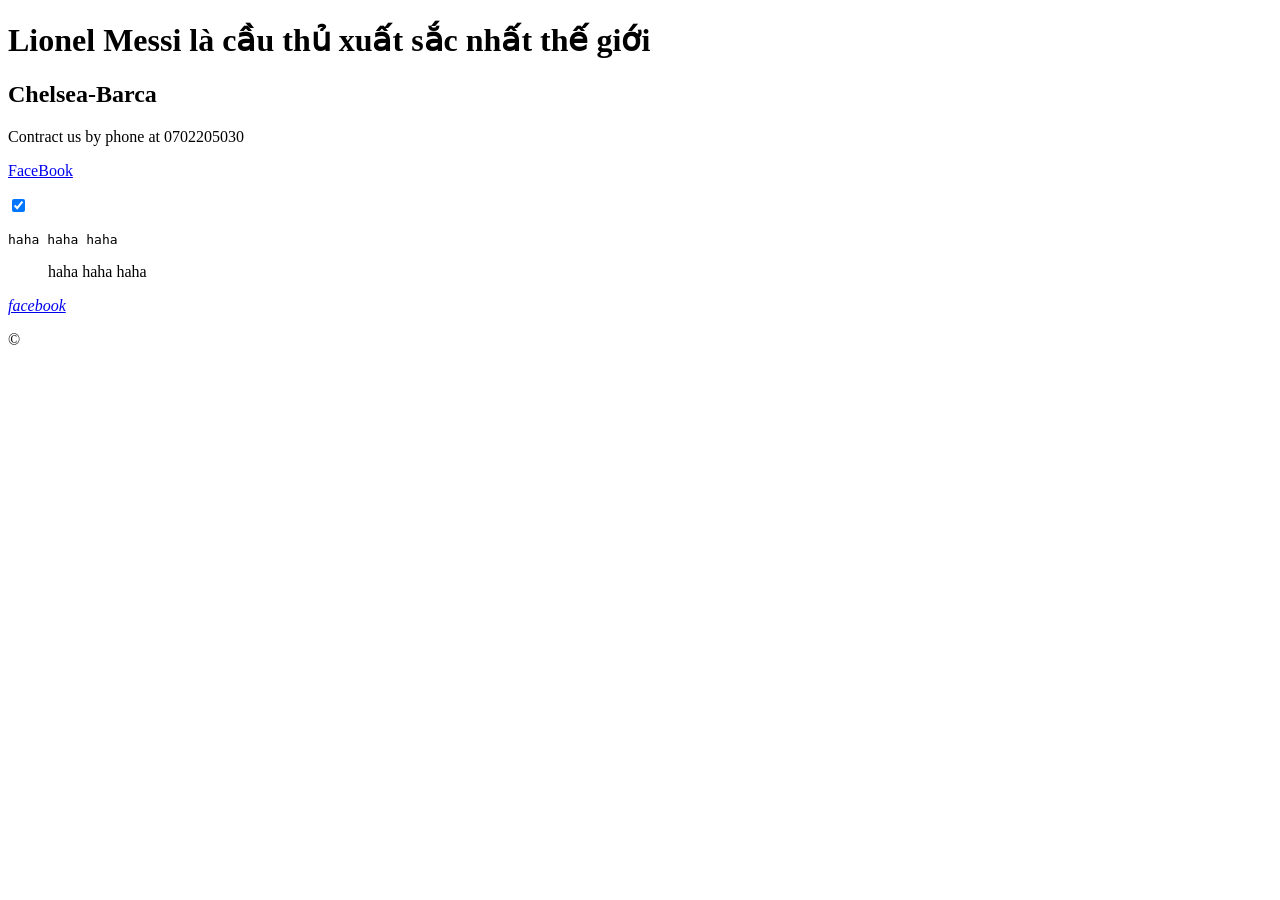
<file: Ch02/index.html>
<!DOCTYPE html>
<html lang="en">
    <head>
        <meta charset="UTF-8">
        <meta name="viewport" content="width=device-width, initial-scale=1.0">
        <title>Document</title>
    </head>
    <body>
        <h1>Lionel Messi là cầu thủ xuất sắc nhất thế giới</h1>
        <h2>Chelsea-Barca</h2>
        <p>Contract us by phone at 0702205030</p>
        <a href="https://www.facebook.com/">FaceBook</a><br>
        <p><input type="checkbox" checked></p>
        <pre>haha haha haha</pre>
        <blockquote>haha haha haha</blockquote>
        <address><a href="https://www.facebook.com/">facebook</a></address>
        <p>&copy;</p>
    </body>
</html>
</file>
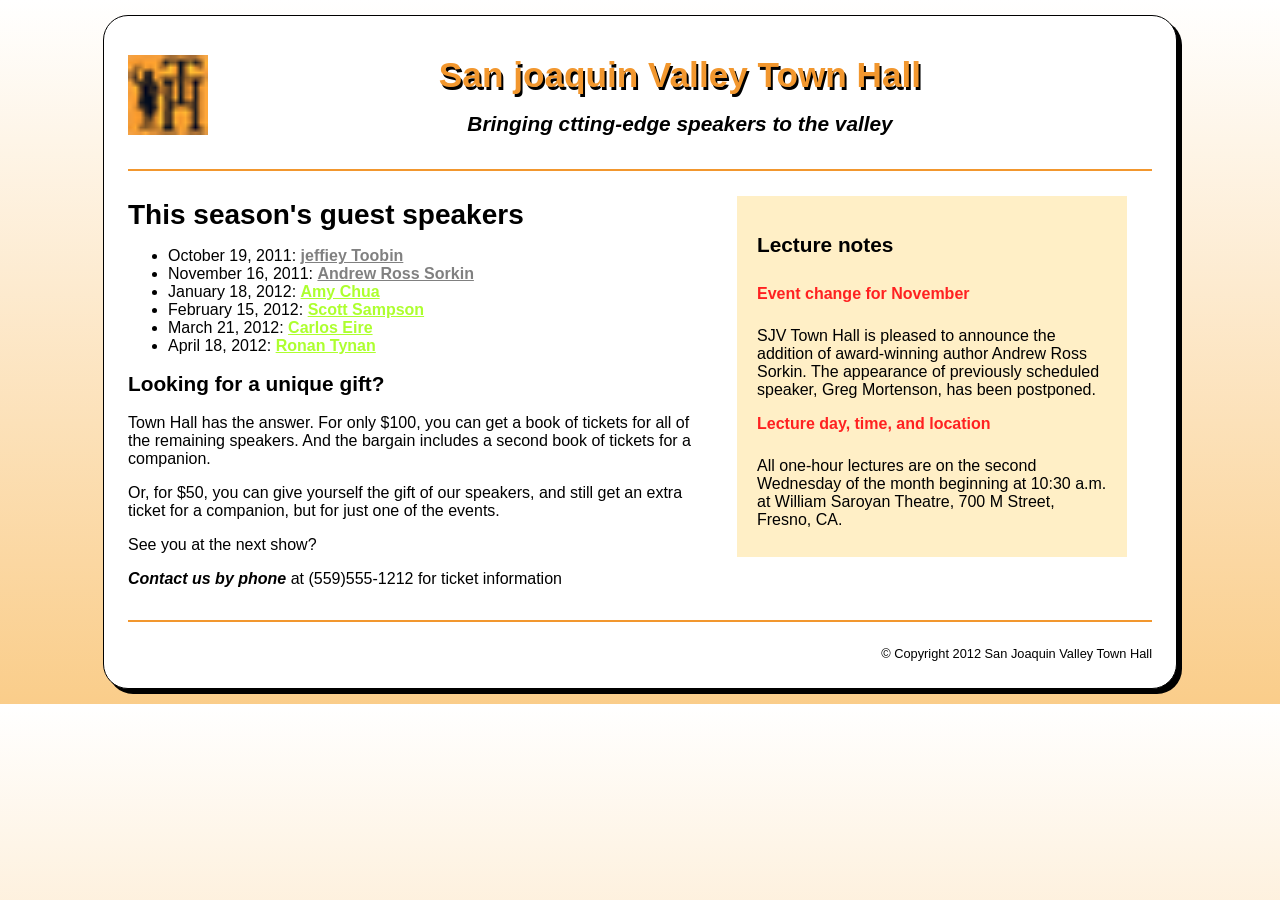
<file: Ch03/index.html>
<!DOCTYPE html>
<html lang="en">
<head>
    <meta charset="UTF-8">
    <meta name="viewport" content="width=device-width, initial-scale=1.0">
    <link rel="stylesheet" href="./styles/styles.css">
    <title>Ch03</title>
</head>
<body>
    <div class="header">
        <img src="./images/favicon.ico" alt="" width="80px">
        <h1>San joaquin Valley Town Hall</h1>
        <h2>Bringing ctting-edge speakers to the valley</h2>
    </div>
    <aside>
        <h2>Lecture notes</h2>
        <h3>Event change for November</h3>
        <p>
          SJV Town Hall is pleased to announce the addition of award-winning author Andrew Ross Sorkin. The appearance
          of previously scheduled speaker, Greg Mortenson, has been postponed.
        </p>

        <h3>Lecture day, time, and location</h3>
        <p>
          All one-hour lectures are on the second Wednesday of the month beginning at 10:30 a.m. at William Saroyan
          Theatre, 700 M Street, Fresno, CA.
        </p>
    </aside>
    <div class="main">
        <h1>This season's guest speakers</h1>
        <ul>
            <li>October 19, 2011: <a class="date_passed" href="">jeffiey Toobin</a></li>
            <li>November 16, 2011: <a class="date_passed" href="">Andrew Ross Sorkin</a></li>
            <li>January 18, 2012: <a class="date" href="">Amy Chua</a></li>
            <li>February 15, 2012: <a class="date"  href="">Scott Sampson</a></li>
            <li>March 21, 2012: <a class="date"  href="">Carlos Eire</a></li>
            <li>April 18, 2012: <a class="date"  href="">Ronan Tynan</a></li>
        </ul>
        <h2>Looking for a unique gift?</h2>
        <p>Town Hall has the answer. For only $100, you can get 
            a book of tickets for all of the remaining speakers. And the bargain includes a 
            second book of tickets for a companion.</p>
        <p class="indent">Or, for $50, you can give yourself the gift of our speakers, and still get an extra
                ticket for a companion, but for just one of the events.</p>
        <p class="indent">See you at the next show?</p>    
        <p id="contact_us"><strong><em>Contact us by phone </em></strong>at (559)555-1212 for ticket information</p>
    </div>
    <footer>
        <p>&copy; Copyright 2012 San Joaquin Valley Town Hall</p>
    </footer>  

</body>
</html>
</file>
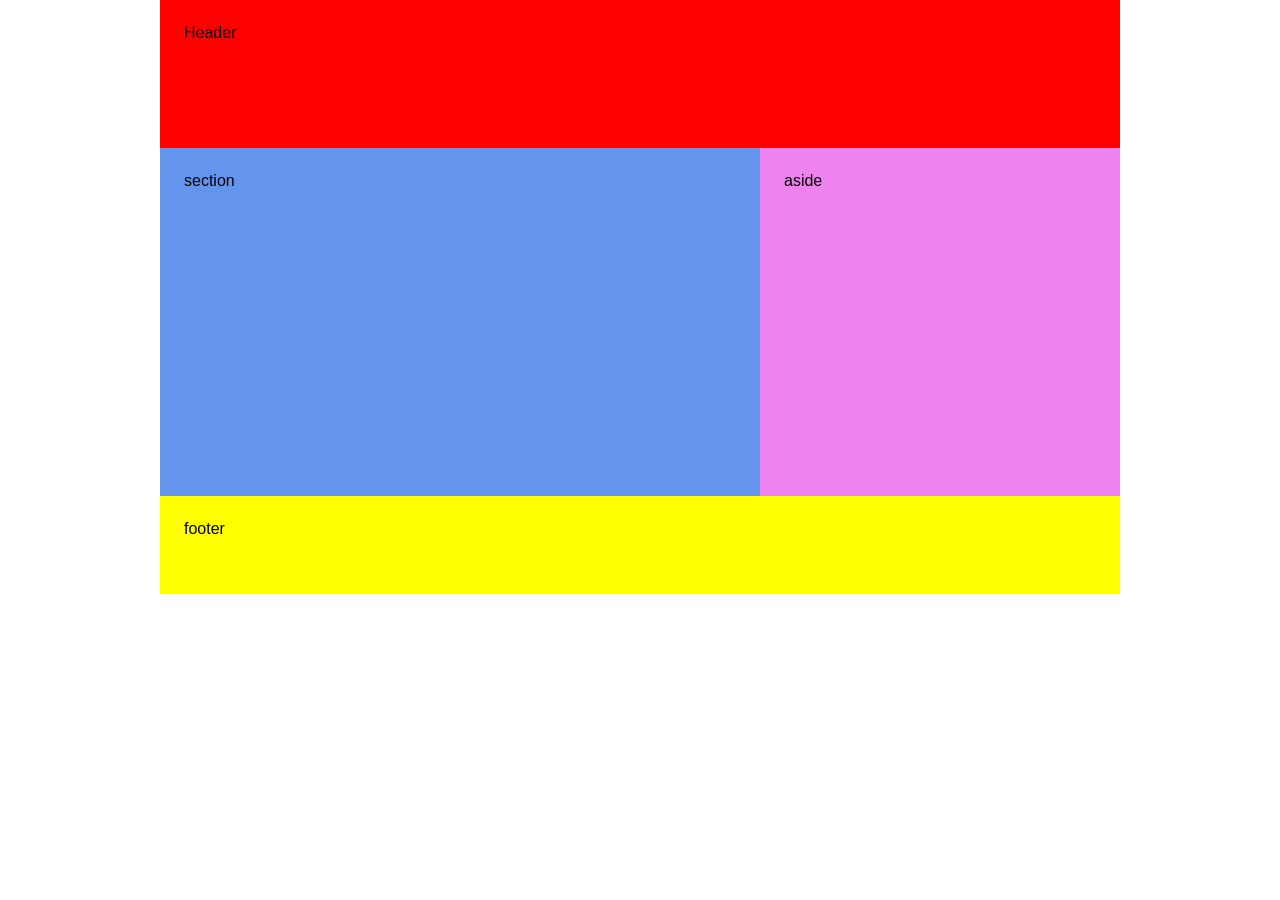
<file: Ch08/index.html>
<!DOCTYPE html>
<html lang="en">
<head>
    <meta charset="UTF-8">
    <meta name="viewport" content="width=device-width, initial-scale=1.0">
    <link rel="stylesheet" href="./styles.css">
    <title>Document</title>
</head>
<body>
    <header><p>Header</p></header>
    <main>
        <section><p>section</p></section>
        <aside><p>aside</p></aside>
    </main>
    <footer><p>footer</p></footer>
</body>
</html>
</file>
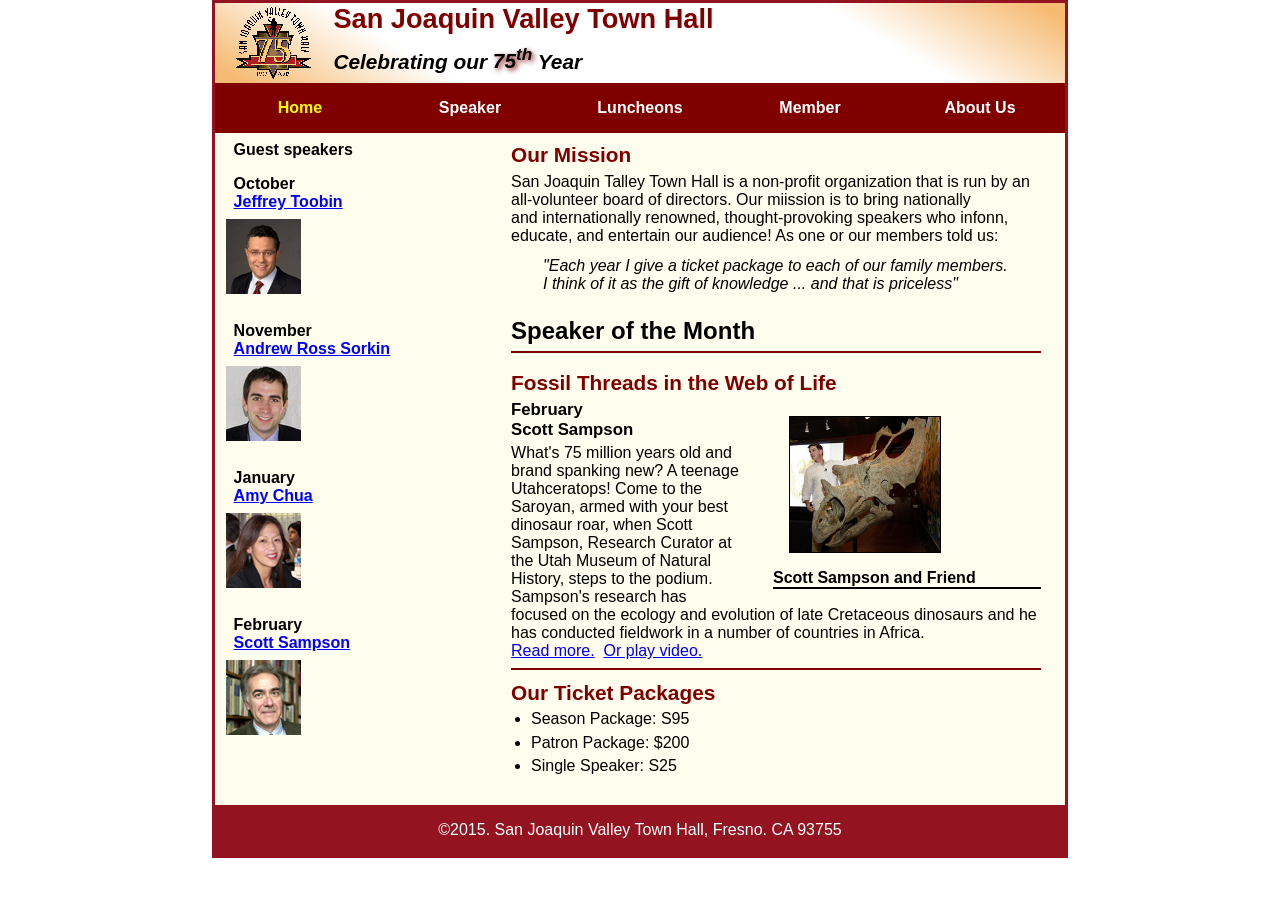
<file: Ch10_and_11_Exercise/index.html>
<!DOCTYPE html>
<html lang="en">
    <head>
        <meta charset="UTF-8">
        <meta name="viewport" content="width=device-width, initial-scale=1">
        <link rel="shortcut icon" href="./images/anh.gif">
        <title>San Joaquin Valley Town Hall</title>
        <link rel="stylesheet" href="./styles/main.css">
        <link rel="stylesheet" href="./plugin/SlickNav/slicknav.css">
        <script src="https://code.jquery.com/jquery-3.2.1.min.js"></script>
        <script src="./plugin/SlickNav/jquery.slicknav.min.js"></script>
        <script type="text/javascript">
            $(document).ready(function () {
            $("#nav_menu").slicknav({ prependTo: "#mobile_menu" });
            });
        </script>
    </head>
    <body>
        <header>
            <img src="./images/img.gif" alt="Town Hall Logo" height="80">
            <h2>San Joaquin Valley Town Hall</h2>
            <h3>Celebrating our <em>75<sup>th</sup></em> Year</h3>
        </header>
        <nav id="mobile_menu"></nav>
        <nav id="nav_menu">
            <ul>
                <li><a href="index.html" class="current">Home</a></li>
                <li><a href="#">Speaker</a>
                    <ul>
                        <li><a href="./speakers/toobin.html">Jeffrey Toobin</a></li>
                        <li><a href="./speakers/sorkin.html">Andrew Ross Sorkin</a></li>
                        <li><a href="./speakers/chua.html">Amy Chua</a></li>
                        <li><a href="#">Scott Sampson</a>
                            <ul>
                                <li><a href="#">September 2010</a></li>
                                <li><a href="#">February 2015</a></li>
                            </ul>
                        </li>
                        <li><a href="#">Carlos Eire</a></li>
                        <li><a href="#">Roman Tynan</a></li>
                    </ul>
                </li>
                <li><a href="#">Luncheons</a></li>
                <li><a href="#">Member</a></li>
                <li class="lastitem"><a href="#">About Us</a>
                    <ul>
                        <li><a href="#">Our History</a></li>
                        <li><a href="#">Board of Derectors</a></li>
                        <li><a href="#">Past Speakers</a></li>
                        <li><a href="#">Contact Information</a></li>
                    </ul>
                </li>
            </ul>
        </nav>
        <main>
            <section>
                <h2>Our Mission</h2>
                <p>San Joaquin Talley Town Hall is a non-profit organization that is run by an all-volunteer 
                board of directors. Our miission is to bring nationally <br> and internationally renowned,
                thought-provoking speakers who infonn, educate, and entertain our audience! As one or 
                our members told us:
                </p>
                <blockquote>"Each year I give a ticket package to each of our family members. 
                I think of it as the gift of knowledge ... and that is priceless"
                </blockquote>
                <h1>Speaker of the Month</h1>
                <article>
                    <h2>Fossil Threads in the Web of Life</h2>
                    <figure>
                        <img src="./images/sampson_dinosaur.webp" alt="Sampson dinosaur" max-width="40%" min-width="150px">
                        <figcaption>Scott Sampson and Friend</figcaption>
                    </figure>
                    <h3>February<br>Scott Sampson </h3>
                    <p>What's 75 million years old and brand spanking new? A teenage Utahceratops! Come to the 
                    Saroyan, armed with your best dinosaur roar, when Scott Sampson, Research Curator at the Utah Museum
                    of Natural History, steps to the podium. Sampson's research has focused on the ecology and evolution
                    of late Cretaceous dinosaurs and he has conducted fieldwork in a number of countries in Africa. </p>
                    <p id="article_1"><a href="#">Read more.</a>&nbsp;&nbsp;<a href="#">Or play video.</a></p>
                </article>
                <h2 class="style">Our Ticket Packages</h2>
                <ul>
                    <li>Season Package: S95</li>
                    <li>Patron Package: $200</li>
                    <li>Single Speaker: S25</li>
                </ul>
            </section>
            <aside>
                <h2 id="aside_1">Guest speakers</h2>
                <div>
                    <h2>October<br><a href="./speakers/toobin.html">Jeffrey Toobin</a></h2>
                    <img src="./images/toobin.jfif" alt="Jeffrey Toobin" height="75">
                    <h2>November<br><a href="./speakers/sorkin.html">Andrew Ross Sorkin</a></h2>
                    <img src="./images/sorkin.jfif" alt="Andrew Ross Sorkin" height="75">
                    <h2>January<br><a href="./speakers/chua.html">Amy Chua</a></h2>
                    <img src="./images/chua.jfif" alt="Amy Chua" height="75">
                    <h2>February<br><a href="./speakers/sampson.html">Scott Sampson</a></h2>
                    <img src="./images/sampson.jfif" height="75">
                </div>
            </aside>
        </main>
        <footer> 
            <p>&copy;2015. San Joaquin Valley Town Hall, Fresno. CA 93755</p>
        </footer>
    </body>
</html>
</file>
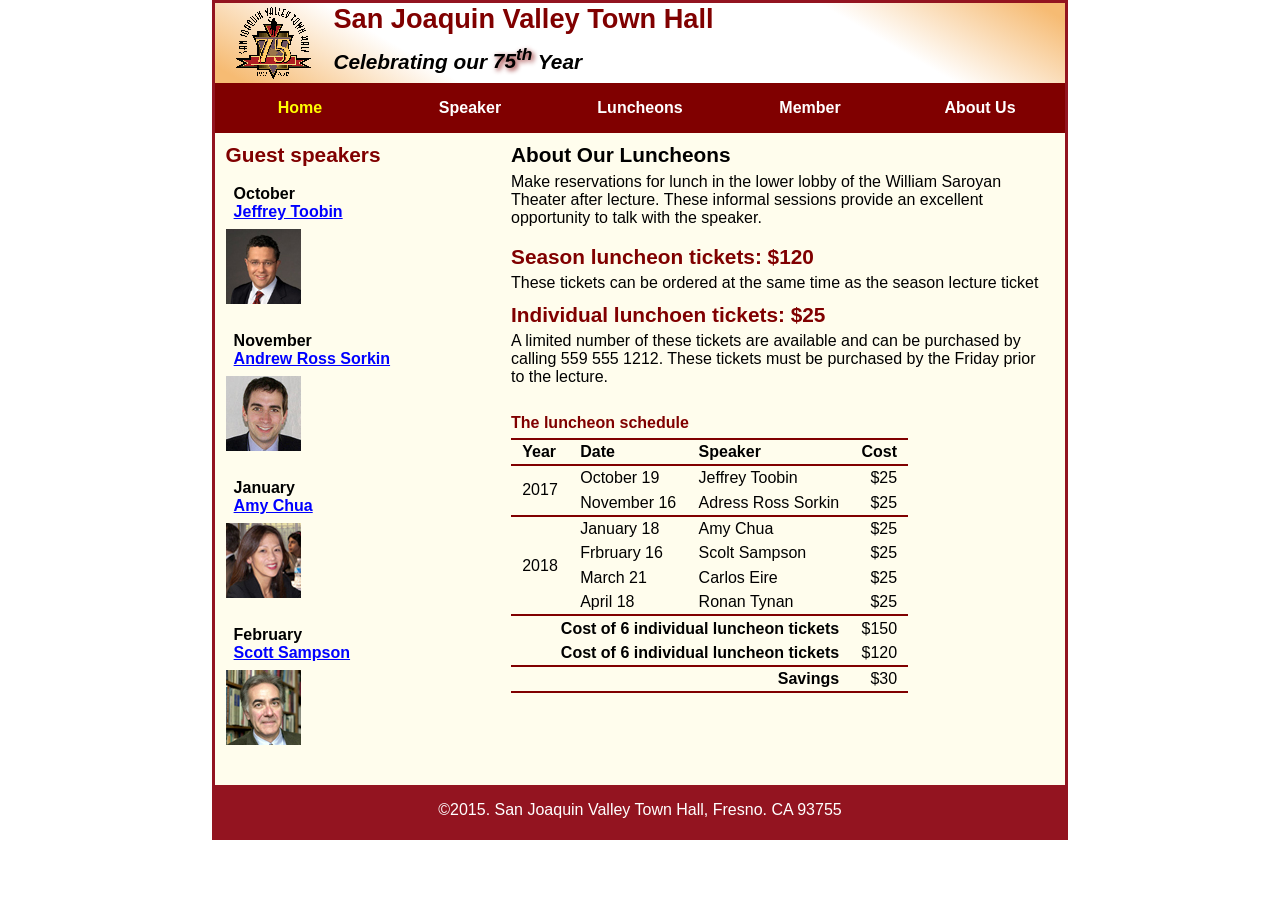
<file: Ch12_Exercise/index.html>
<!DOCTYPE html>
<html lang="en">
    <head>
        <meta charset="UTF-8">
        <meta name="viewport" content="width=device-width, initial-scale=1">
        <link rel="shortcut icon" href="./images/anh.gif">
        <title>San Joaquin Valley Town Hall</title>
        <link rel="stylesheet" href="./styles/main.css">
        <link rel="stylesheet" href="./plugin/SlickNav/slicknav.css">
        <script src="https://code.jquery.com/jquery-3.2.1.min.js"></script>
        <script src="./plugin/SlickNav/jquery.slicknav.min.js"></script>
        <script type="text/javascript">
            $(document).ready(function () {
            $("#nav_menu").slicknav({ prependTo: "#mobile_menu" });
            });
        </script>
    </head>
    <body>
        <header>
            <img src="./images/img.gif" alt="Town Hall Logo" height="80">
            <h2>San Joaquin Valley Town Hall</h2>
            <h3>Celebrating our <em>75<sup>th</sup></em> Year</h3>
        </header>
        <nav id="mobile_menu"></nav>
        <nav id="nav_menu">
            <ul>
                <li><a href="index.html" class="current">Home</a></li>
                <li><a href="#">Speaker</a>
                    <ul>
                        <li><a href="./speakers/toobin.html">Jeffrey Toobin</a></li>
                        <li><a href="./speakers/sorkin.html">Andrew Ross Sorkin</a></li>
                        <li><a href="./speakers/chua.html">Amy Chua</a></li>
                        <li><a href="#">Scott Sampson</a>
                            <ul>
                                <li><a href="#">September 2010</a></li>
                                <li><a href="#">February 2015</a></li>
                            </ul>
                        </li>
                        <li><a href="#">Carlos Eire</a></li>
                        <li><a href="#">Roman Tynan</a></li>
                    </ul>
                </li>
                <li><a href="#">Luncheons</a></li>
                <li><a href="#">Member</a></li>
                <li class="lastitem"><a href="#">About Us</a>
                    <ul>
                        <li><a href="#">Our History</a></li>
                        <li><a href="#">Board of Derectors</a></li>
                        <li><a href="#">Past Speakers</a></li>
                        <li><a href="#">Contact Information</a></li>
                    </ul>
                </li>
            </ul>
        </nav>
        <main>
            <section>
                <h2 style="color: black;">About Our Luncheons</h2>
                <p>Make reservations for lunch in the lower lobby of the William Saroyan Theater after lecture.
                    These informal sessions provide an excellent opportunity to talk with the speaker.
                </p>
                <article>
                    <h2>Season luncheon tickets: $120</h2>
                    <p>These tickets can be ordered at the same time as the season lecture ticket</p>
                    <h2>Individual lunchoen tickets: $25</h2>
                    <p>A limited number of these tickets are available and can be purchased by calling
                        559 555 1212. These tickets must be purchased by the Friday prior to the lecture.
                    </p>
                </article>
                <figure>
                    <figcaption>The luncheon schedule</figcaption>
                    <table>
                        <tr>
                            <thead>
                                <tr>
                                    <th>Year</th>
                                    <th>Date</th>
                                    <th>Speaker</th>
                                    <th>Cost</th>
                                </tr>
                            </thead>
                            <tbody>
                                <tr>
                                    <td rowspan="2">2017</td>
                                    <td>October 19</td>
                                    <td>Jeffrey Toobin</td>
                                    <td>$25</td>
                                </tr>  
                                <tr>
                                    <td>November 16</td>
                                    <td>Adress Ross Sorkin</td>
                                    <td>$25</td>
                                </tr> 
                                <tr>
                                    <td rowspan="4">2018</td>
                                    <td>January 18</td>
                                    <td>Amy Chua</td>
                                    <td>$25</td>
                                </tr> 
                                <tr>
                                    <td>Frbruary 16</td>
                                    <td>Scolt Sampson</td>
                                    <td>$25</td>
                                </tr> 
                                <tr>
                                    <td>March 21</td>
                                    <td>Carlos Eire</td>
                                    <td>$25</td>
                                </tr> 
                                <tr>
                                    <td>April 18</td>
                                    <td>Ronan Tynan</td>
                                    <td>$25</td>
                                </tr> 
                            </tbody>
                            <tfoot>
                                <tr>
                                    <td colspan="3">Cost of 6 individual luncheon tickets</td>
                                    <td>$150</td>
                                </tr>
                                <tr>
                                    <td colspan="3"> Cost of 6 individual luncheon tickets</td>
                                    <td>$120</td>
                                </tr>
                                <tr>
                                    <td colspan="3">Savings</td>
                                    <td>$30</td>
                                </tr>
                            </tfoot>
                        </tr>
                    </table>
                </figure>
            </section>
            <aside>
                <h2 id="aside_1">Guest speakers</h2>
                <div>
                    <h2>October<br><a href="./speakers/toobin.html">Jeffrey Toobin</a></h2>
                    <img src="./images/toobin.jfif" alt="Jeffrey Toobin" height="75">
                    <h2>November<br><a href="./speakers/sorkin.html">Andrew Ross Sorkin</a></h2>
                    <img src="./images/sorkin.jfif" alt="Andrew Ross Sorkin" height="75">
                    <h2>January<br><a href="./speakers/chua.html">Amy Chua</a></h2>
                    <img src="./images/chua.jfif" alt="Amy Chua" height="75">
                    <h2>February<br><a href="./speakers/sampson.html">Scott Sampson</a></h2>
                    <img src="./images/sampson.jfif" height="75">
                </div>
            </aside>
        </main>
        <footer> 
            <p>&copy;2015. San Joaquin Valley Town Hall, Fresno. CA 93755</p>
        </footer>
    </body>
</html>
</file>
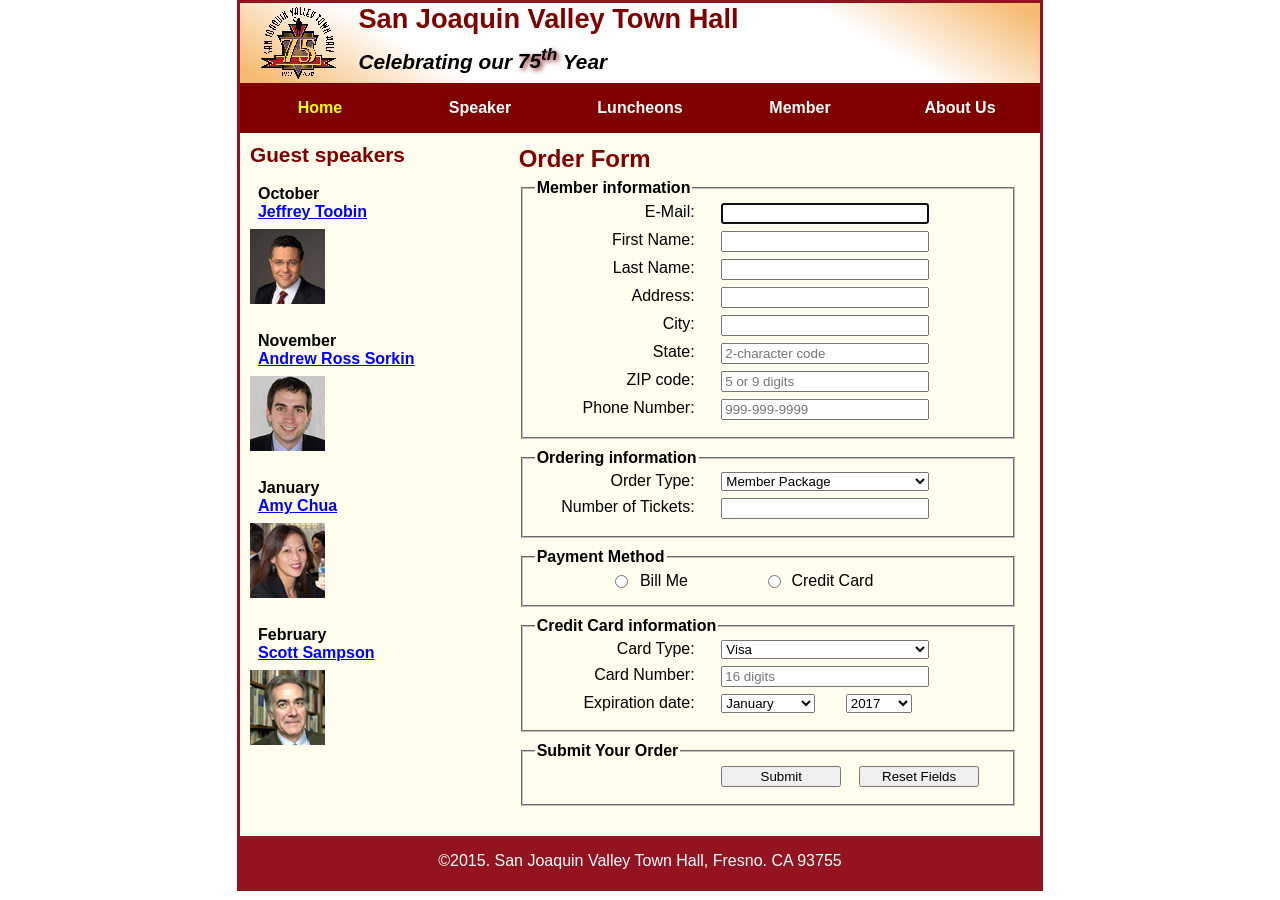
<file: Ch13_Exercise/index.html>
<!DOCTYPE html>
<html lang="en">
    <head>
        <meta charset="UTF-8">
        <meta name="viewport" content="width=device-width, initial-scale=1">
        <link rel="shortcut icon" href="./images/anh.gif">
        <title>San Joaquin Valley Town Hall</title>
        <link rel="stylesheet" href="./styles/main.css">
        <link rel="stylesheet" href="./plugin/SlickNav/slicknav.css">
        <script src="https://code.jquery.com/jquery-3.2.1.min.js"></script>
        <script src="./plugin/SlickNav/jquery.slicknav.min.js"></script>
        <script type="text/javascript">
            $(document).ready(function () {
            $("#nav_menu").slicknav({ prependTo: "#mobile_menu" });
            });
        </script>
    </head>
    <body>
        <header>
            <img src="./images/img.gif" alt="Town Hall Logo" height="80">
            <h2>San Joaquin Valley Town Hall</h2>
            <h3>Celebrating our <em>75<sup>th</sup></em> Year</h3>
        </header>
        <nav id="mobile_menu"></nav>
        <nav id="nav_menu">
            <ul>
                <li><a href="index.html" class="current">Home</a></li>
                <li><a href="#">Speaker</a>
                    <ul>
                        <li><a href="./speakers/toobin.html">Jeffrey Toobin</a></li>
                        <li><a href="./speakers/sorkin.html">Andrew Ross Sorkin</a></li>
                        <li><a href="./speakers/chua.html">Amy Chua</a></li>
                        <li><a href="#">Scott Sampson</a>
                            <ul>
                                <li><a href="#">September 2010</a></li>
                                <li><a href="#">February 2015</a></li>
                            </ul>
                        </li>
                        <li><a href="#">Carlos Eire</a></li>
                        <li><a href="#">Roman Tynan</a></li>
                    </ul>
                </li>
                <li><a href="#">Luncheons</a></li>
                <li><a href="#">Member</a></li>
                <li class="lastitem"><a href="#">About Us</a>
                    <ul>
                        <li><a href="#">Our History</a></li>
                        <li><a href="#">Board of Derectors</a></li>
                        <li><a href="#">Past Speakers</a></li>
                        <li><a href="#">Contact Information</a></li>
                    </ul>
                </li>
            </ul>
        </nav>
        <main>
            <section>
                <h1>Order Form</h1>
                <form action="">
                    <fieldset>
                        <legend>Member information</legend>
                        <label for="email">E-Mail:</label>
                        <input type="email" name="email" id="email" autofocus required><br>
                        <label for="first-name">First Name:</label>
                        <input type="text" name="firstname" id="firstname" required><br>
                        <label for="last-name">Last Name:</label>
                        <input type="text" name="lastname" id="lastname" required><br>
                        <label for="address">Address:</label>
                        <input type="text" name="address" id="address"><br>
                        <label for="city">City:</label>
                        <input type="text" name="city" id="city" required><br>
                        <label for="state">State:</label>
                        <input type="text" name="state" id="state" required placeholder="2-character code"><br>
                        <label for="zipcode">ZIP code:</label>
                        <input type="number" name="zipcode" id="zipcode" required pattern="\d{5}(\d{9})?" title="Nhập 5 hoặc 9 kí tự" placeholder="5 or 9 digits"><br>
                        <label for="phonenumber">Phone Number:</label>
                        <input type="tel" name="phonenumber" id="phonenumber" required pattern="\d{3}[\-]\d{3}[\-]\d{4}" title="Nhập đúng định dạng"  placeholder="999-999-9999">
                    </fieldset>
                    <fieldset>
                        <legend>Ordering information</legend>
                        <label for="ordertype">Order Type:</label>
                        <select name="ordertype" id="ordertype">
                            <option value="">Member Package</option>
                            <option value="">Member Package 1</option>
                        </select><br>
                        <label for="numbertickets">Number of Tickets:</label>
                        <input type="number" name="numbertickets" id="numbertickets" required><br>
                    </fieldset>
                    <fieldset>
                        <legend>Payment Method</legend>
                        <input type="radio" name="billme" id="billme" required>
                        <label for="billme">Bill Me</label>
                        <input type="radio" name="creditcard" id="creditcard" required>
                        <label for="creditcard">Credit Card</label>
                    </fieldset>
                    <fieldset>
                        <legend>Credit Card information</legend>
                        <label for="cardtype">Card Type:</label>
                        <select name="cardtype" id="cardtype">
                            <option value="">Visa</option>
                            <option value="">Visa 1</option>
                        </select><br>
                        <label for="numbertickets">Card Number:</label>
                        <input type="number" name="cardnumber" id="cardnumber" required pattern="\d{16}" title="nhap du 16 so" placeholder="16 digits"><br>
                        <label for="expiration">Expiration date:</label>
                        <select name="month" id="month">
                            <option value="">January</option>
                            <option value="">January 1</option>
                        </select>
                        <select name="year" id="year">
                            <option value="">2017</option>
                            <option value="">2018</option>
                        </select>
                    </fieldset>
                    <fieldset>
                        <legend>Submit Your Order</legend>
                        <input type="submit" name="submit" id="submit" value="Submit">
                        <input type="reset" name="reset" id="reset" value="Reset Fields">
                    </fieldset>
                </form>
            </section>
            <aside>
                <h2 id="aside_1">Guest speakers</h2>
                <div>
                    <h2>October<br><a href="./speakers/toobin.html">Jeffrey Toobin</a></h2>
                    <img src="./images/toobin.jfif" alt="Jeffrey Toobin" height="75">
                    <h2>November<br><a href="./speakers/sorkin.html">Andrew Ross Sorkin</a></h2>
                    <img src="./images/sorkin.jfif" alt="Andrew Ross Sorkin" height="75">
                    <h2>January<br><a href="./speakers/chua.html">Amy Chua</a></h2>
                    <img src="./images/chua.jfif" alt="Amy Chua" height="75">
                    <h2>February<br><a href="./speakers/sampson.html">Scott Sampson</a></h2>
                    <img src="./images/sampson.jfif" height="75">
                </div>
            </aside>
        </main>
        <footer> 
            <p>&copy;2015. San Joaquin Valley Town Hall, Fresno. CA 93755</p>
        </footer>
    </body>
</html>
</file>
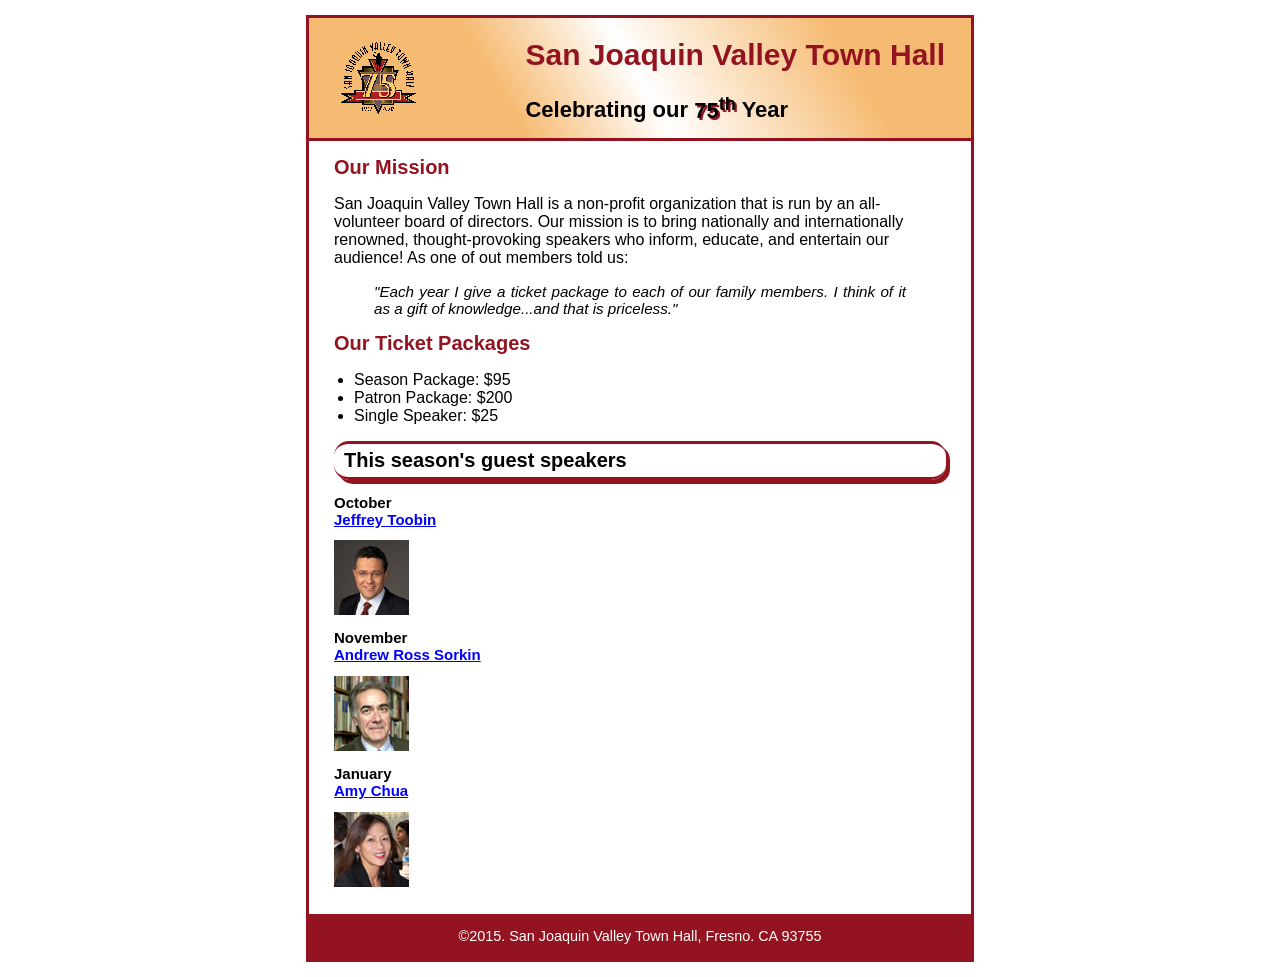
<file: Ch03_Exercise/text/index.html>
<!DOCTYPE html>
<html lang="en">
<head>
    <meta charset="UTF-8">
    <meta name="viewport" content="width=device-width, initial-scale=1.0">
    <link rel="stylesheet" href="../styles/style.css">
    <title>Document</title>
</head>
<body>
    <div class="top">
        <div class="left">
            <img src="../images/anh.gif" alt="favicon">
        </div>
        <div class="right">
            <h1>San Joaquin Valley Town Hall</h1>
            <h2 class="celebrating">Celebrating our <span>75<sup>th</sup></span>  Year</h2>
         </div>
    </div>
    <div class="center">
        <h1>Our Mission</h1>
        <p>San Joaquin Valley Town Hall is a non-profit organization that is run by an all-volunteer board of directors. Our mission is to bring nationally
            and internationally renowned, thought-provoking speakers who inform, educate, and entertain our audience! As one of out members told us:</p>
        <blockquote class="blockquote"><i>"Each year I give a ticket package to each of our family members. I think of it as a gift of knowledge...and that is priceless."</i></blockquote>
        <h1>Our Ticket Packages</h1>
        <ul>
            <li>Season Package: $95</li>
            <li>Patron Package: $200</li>
            <li>Single Speaker: $25</li>
        </ul>
    </div>
    <div class="people">
        <h1 class="speakers">This season's guest speakers</h1>
        <h2>October<br><a href="../speakers/toobin.html">Jeffrey Toobin</a></h2>
        <img src="../images/im.jfif" alt="Jeffrey Toobin" alt="75">
        <h2>November<br><a href="../speakers/sorkin.html">Andrew Ross Sorkin</a></h2>
        <img src="../images/imgpm.jfif" alt="Andrew Ross Sorkin" alt="75">
        <h2>January<br><a href="../speakers/chua.html">Amy Chua</a></h2>
        <img src="../images/nu.jfif" alt="Amy Chua" alt="Amy Chua">
    </div>
</body>
<footer class="footer"> 
    <p>&copy;2015. San Joaquin Valley Town Hall, Fresno. CA 93755</p>
</footer>
</html>
</file>
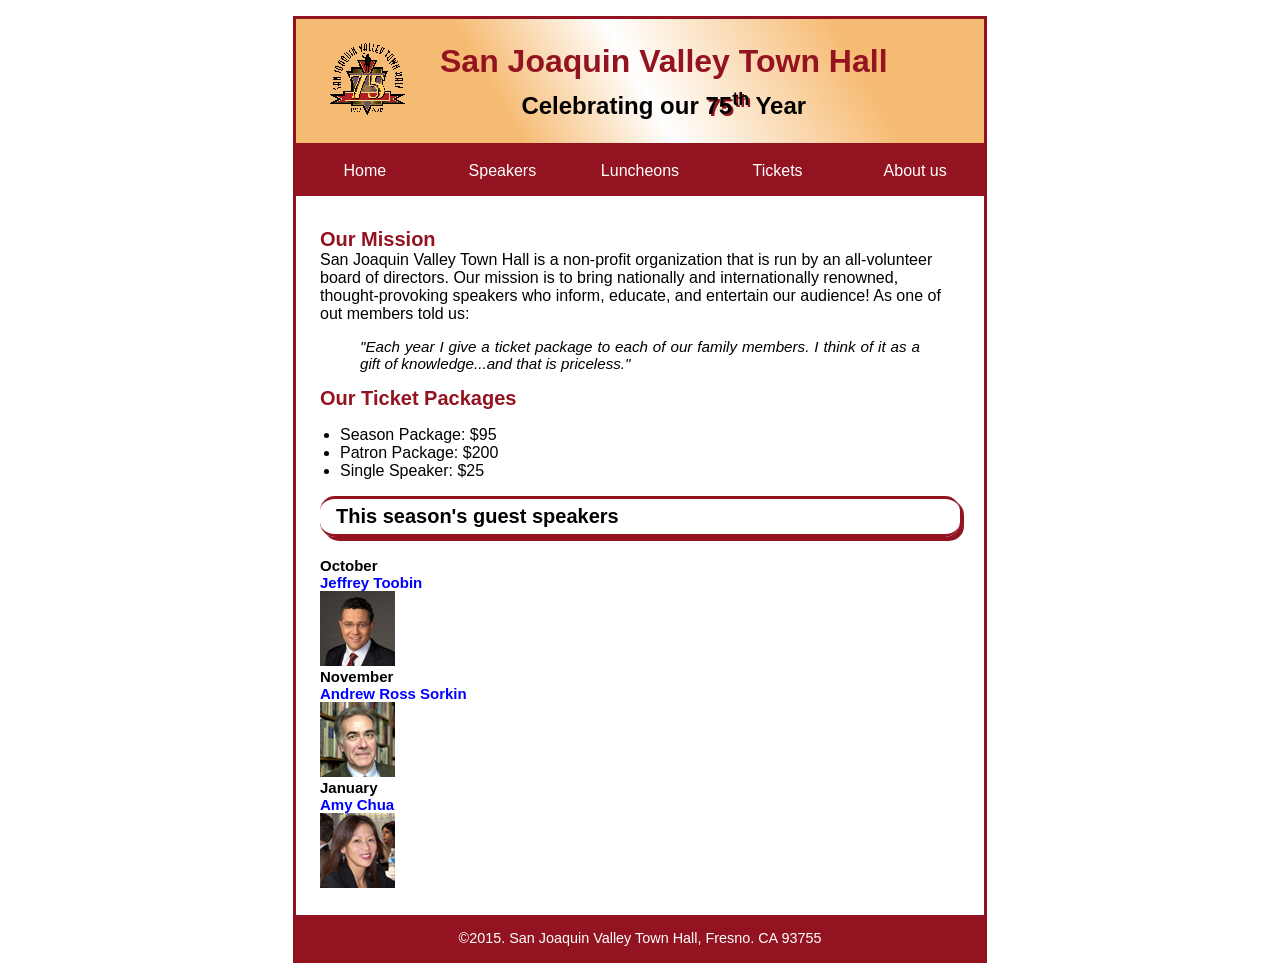
<file: Ch09_Exercise/text/index.html>
<!DOCTYPE html>
<html lang="en">
<head>
    <meta charset="UTF-8">
    <meta name="viewport" content="width=device-width, initial-scale=1.0">
    <link rel="shortcut icon" href="../images/anh.gif" />
    <link rel="stylesheet" href="../styles/normalize.css">
    <link rel="stylesheet" href="../styles/style.css">
    <link rel="stylesheet" href="../plugin/SlickNav/slicknav.css">
    <script src="https://code.jquery.com/jquery-3.2.1.min.js"></script>
    <script src="../plugin/SlickNav/jquery.slicknav.min.js"></script>
    <script type="text/javascript">
        $(document).ready(function () {
          $("#nav_menu").slicknav({ prependTo: "#mobile_menu" });
        });
      </script>
    <title>HomeWorkCh09</title>
</head>
<body>  
    <header>
        <div>
            <img src="../images/anh.gif" alt="favicon">
        </div>
        <div class="header_right">
            <h1>San Joaquin Valley Town Hall</h1>
            <h2>Celebrating our <span>75<sup>th</sup></span>  Year</h2>
         </div>
    </header>
    <nav id="mobile_menu"></nav>
    <nav id="nav_menu">
        <ul>
            <li><a href="">Home</a></li>
            <li>
                <a href="">Speakers</a>
                <ul>
                    <li><a href="">Jeffrey Toobin</a></li>
                    <li><a href="">Andrew Sorkin</a></li>
                    <li><a href="">Amy Chua</a></li>
                    <li><a href="">Lionel Messi</a></li>
                </ul>
            </li>
            <li><a href="">Luncheons</a></li>
            <li><a href="">Tickets</a></li>
            <li><a href="">About us</a></li>
        </ul>
    </nav>
    <main>
        <div class="center">
            <h1>Our Mission</h1>
            <p>San Joaquin Valley Town Hall is a non-profit organization that is run by an all-volunteer board of directors. Our mission is to bring nationally
                and internationally renowned, thought-provoking speakers who inform, educate, and entertain our audience! As one of out members told us:</p>
            <blockquote class="blockquote"><i>"Each year I give a ticket package to each of our family members. I think of it as a gift of knowledge...and that is priceless."</i></blockquote>
            <h1>Our Ticket Packages</h1>
            <ul>
                <li>Season Package: $95</li>
                <li>Patron Package: $200</li>
                <li>Single Speaker: $25</li>
            </ul>
        </div>
        <div class="people">
            <h1 class="speakers">This season's guest speakers</h1>
            <h2>October<br><a href="../speakers/toobin.html">Jeffrey Toobin</a></h2>
            <img src="../images/im.jfif" alt="Jeffrey Toobin" alt="75">
            <h2>November<br><a href="../speakers/sorkin.html">Andrew Ross Sorkin</a></h2>
            <img src="../images/imgpm.jfif" alt="Andrew Ross Sorkin" alt="75">
            <h2>January<br><a href="../speakers/chua.html">Amy Chua</a></h2>
            <img src="../images/nu.jfif" alt="Amy Chua" alt="Amy Chua">
        </div>
    </main>
    
</body>
<footer class="footer"> 
    <p>&copy;2015. San Joaquin Valley Town Hall, Fresno. CA 93755</p>
</footer>
</html>
</file>
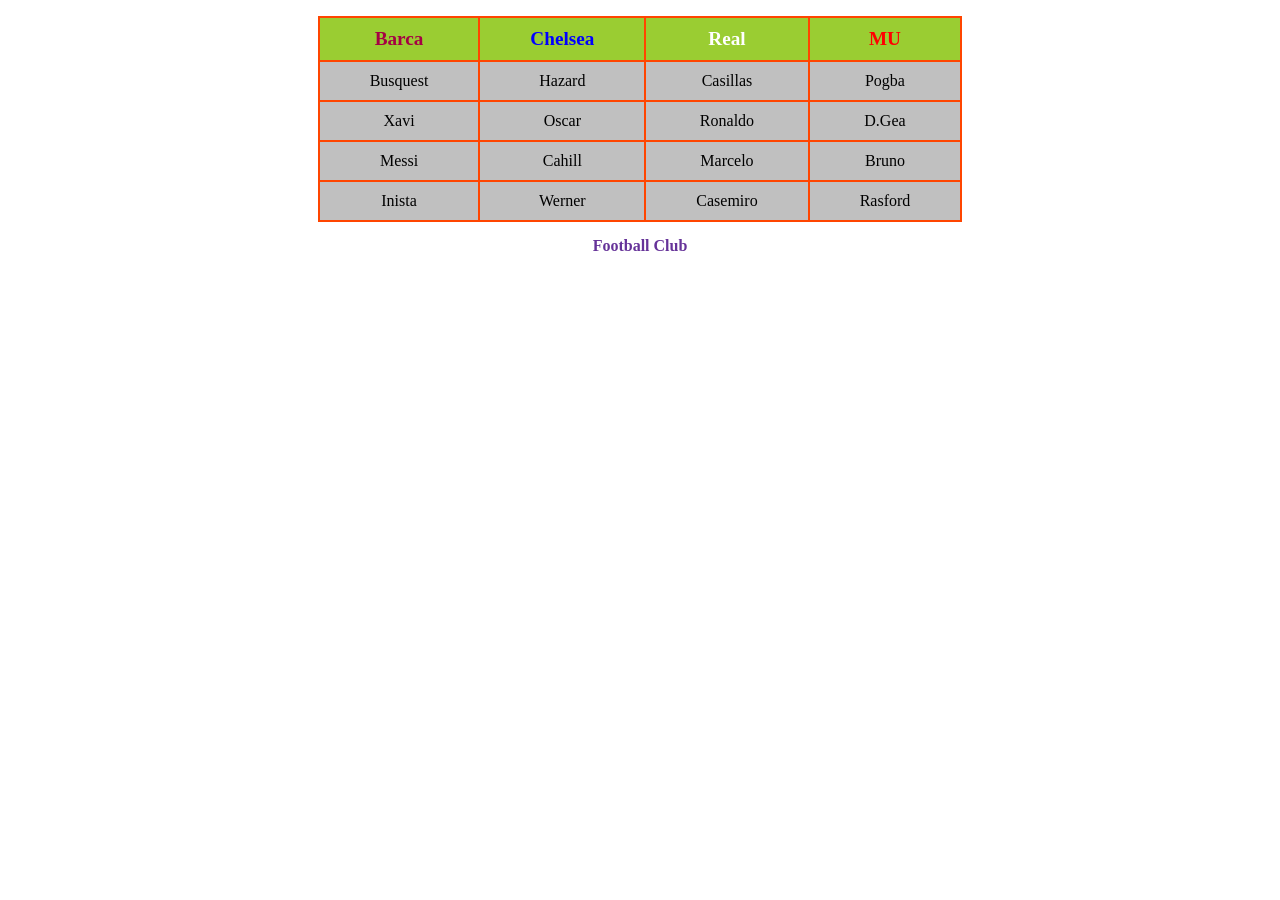
<file: Ch12/table.html>
<!DOCTYPE html>
<html lang="en">
<head>
    <meta charset="UTF-8">
    <meta name="viewport" content="width=device-width, initial-scale=1.0">
    <title>Document</title>
</head>
<style>
    table{
        border: 1px solid orange;
        margin: 0 auto;
        border-collapse: collapse;
        text-align: center;
        background-color:silver;
        /* border-collapse: separate;
        border-spacing: 10px; */
    }
    tr,th,td{
        border: 2px solid orangered;
        padding: 10px 50px;
    }
    th{
        background-color: yellowgreen;
    }
    th:nth-child(1){
        color: #A50044;
        font-size: larger;
    }
    th:nth-child(2){
        color: blue;
        font-size: larger;
    }
    th:nth-child(3){
        color: white;
        font-size: larger;
    }
    th:nth-child(4){
        color: red;
        font-size: larger;
    }
    figcaption{
        text-align: center;
        padding-top: 15px;
        color: rebeccapurple;
        font-weight: bold;
    }
</style>
<body>
    <figure>
        <table>
            <thead>
                <tr>
                    <th>Barca</th>
                    <th>Chelsea</th>
                    <th>Real</th>
                    <th>MU</th>
                </tr>
            </thead>
            <tbody>
                <tr>
                    <td>Busquest</td>
                    <td>Hazard</td>
                    <td>Casillas</td>
                    <td>Pogba</td>
                </tr>
                <tr>
                    <td>Xavi</td>
                    <td>Oscar</td>
                    <td>Ronaldo</td>
                    <td>D.Gea</td>
                </tr>
                <tr>
                    <td>Messi</td>
                    <td>Cahill</td>
                    <td>Marcelo</td>
                    <td>Bruno</td>
                </tr>
                <tr>
                    <td>Inista</td>
                    <td>Werner</td>
                    <td>Casemiro</td>
                    <td>Rasford</td>
                </tr>
            </tbody>
        </table>
        <figcaption>Football Club</figcaption> 
    </figure>
</body>
</html>
</file>
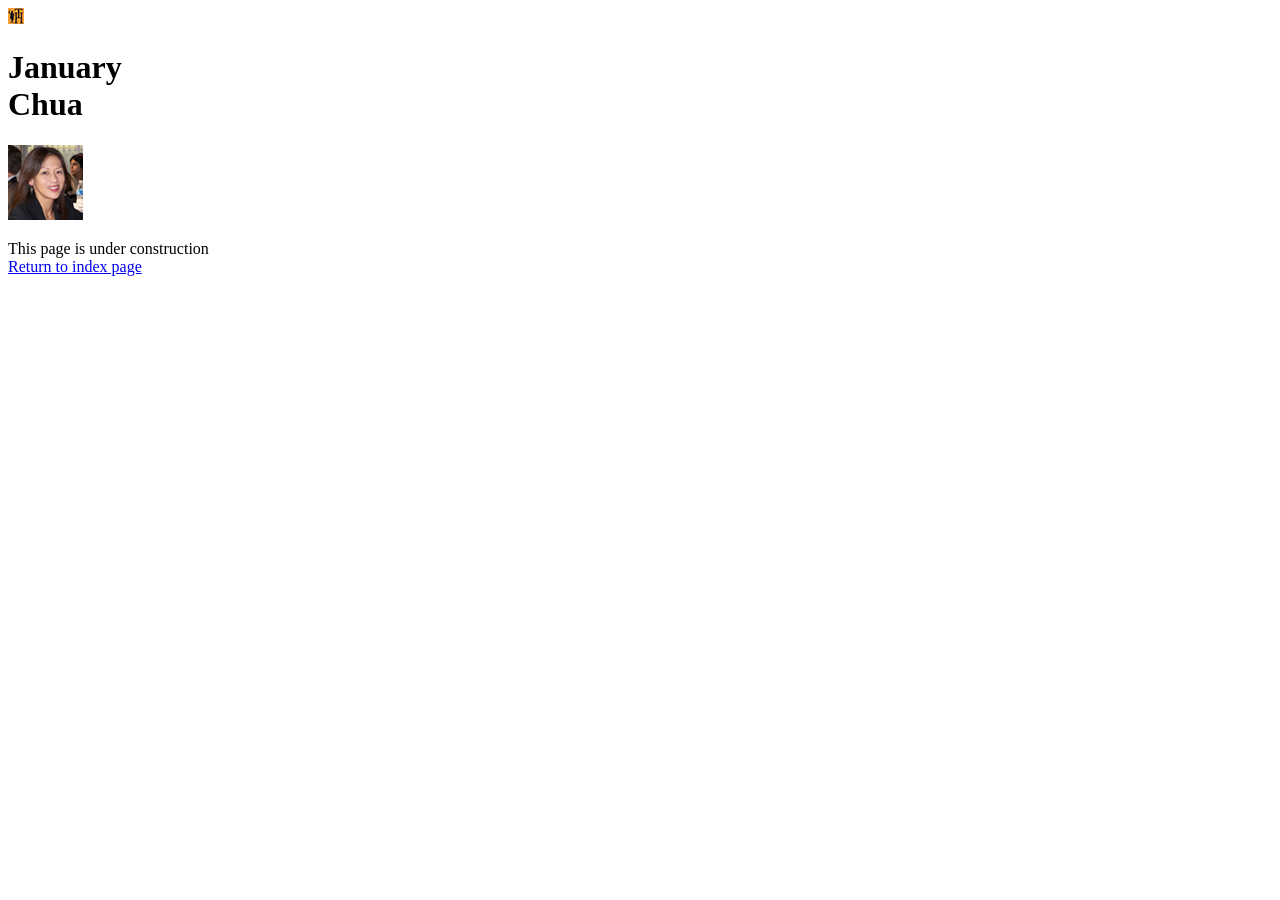
<file: Ch03_Exercise/speakers/chua.html>
<!DOCTYPE html>
<html lang="en">
<head>
    <meta charset="UTF-8">
    <meta name="viewport" content="width=device-width, initial-scale=1.0">
    <img src="../images/favicon.ico" alt="">
    <title>Chua</title>
</head>
<body>
    <h1>January<br>Chua</h1>
    <img src="../images/nu.jfif" alt="Sorkin" height="75">
    <p>This page is under construction <a href="../text/index.html"><br>Return to index page</a></p>
</body>
</html>
</file>
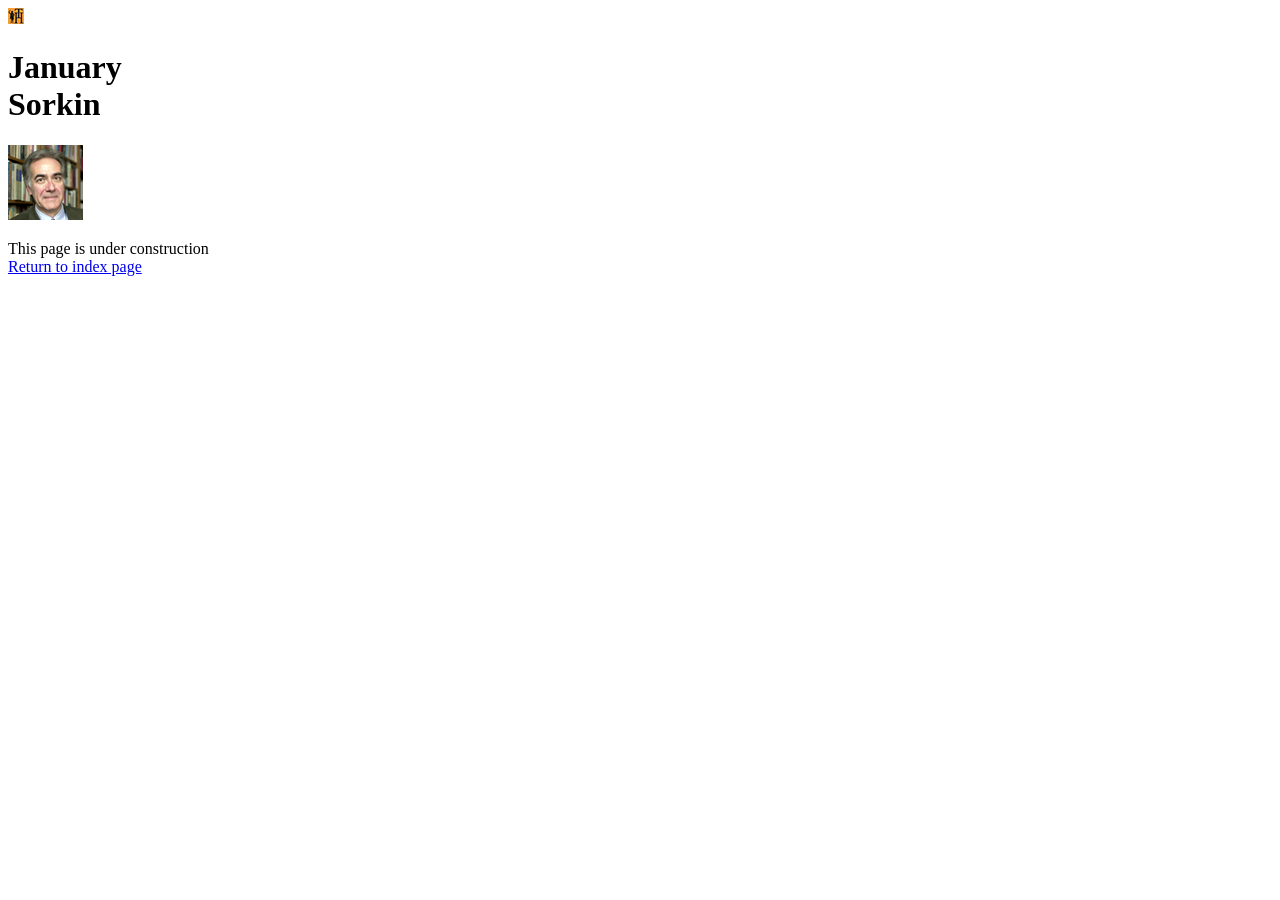
<file: Ch03_Exercise/speakers/sorkin.html>
<!DOCTYPE html>
<html lang="en">
<head>
    <meta charset="UTF-8">
    <meta name="viewport" content="width=device-width, initial-scale=1.0">
    <img src="../images/favicon.ico" alt="">
    <title>Sorkin</title>
</head>
<body>
    <h1>January<br>Sorkin</h1>
    <img src="../images/imgpm.jfif" alt="Sorkin" height="75">
    <p>This page is under construction <a href="..//text/index.html"><br>Return to index page</a></p>
</body>
</html>
</file>
<file: Ch03/styles/styles.css>
html{
    background-image: -webkit-linear-gradient(to bottom, white 0%, #facd8a 100%);
    background-image: -moz-linear-gradient(to bottom, white 0%, #facd8a 100%);  
    background-image: -o-linear-gradient(to bottom, white 0%, #facd8a 100%);  
    background-image: linear-gradient(to bottom, white 0%, #facd8a 100%);  
}
body{
    font-family: verdana, Arial, Helvetica, sans-serif;
    font-size: 100%;
    width: 80%;
    background-color: white;
    margin: 15px auto;
    padding: 15px 1.5em;
    border: 1px solid black;
    border-radius: 25px;
    box-shadow: 5px 5px 0 0;
}
.header{
    padding-bottom: 1em;
    border-bottom: 2px solid #f2972e;
}
.header img{
    float: left;
}
.header h1{
    font-size: 220%;
    color: #f2972e;
    text-align: center;
    text-shadow: 2px 3px 0px black;
    margin-bottom: .25em;
}
.header h2{
    font-size: 130%;
    font-style: italic;
    text-align: center;
}
.main{
    clear: left;
}
.main h1{
    font-size: 175%;
    margin: 1em 0 .35em;
}
.main h2{
    font-size: 130%;
}
.main ul li a{
    font-weight: bold;
}
#contact_us{
    margin-top: 1em;
 
}
a.date_passed{
    color: gray;
}
a.date{
    color: greenyellow;
}
footer{
    margin-top: 2em;
    border-top: 2px solid #f2972e;
    padding-top: .7em;
}
footer p{
    font-size: 80%;
    text-align: right;
}
aside{
    width: 350px;
    float: right;
    padding: 20px;
    background-color: #FFEFC6;
    margin: 25px;
}
aside h2{
    font-size: 130%;
    padding-bottom: .5em;
}
aside h3{
    font-size: 100%;
    color: #FF2121;
    padding-bottom: .5em;
}
aside p{
    margin-bottom: .5em;
}
</file>
<file: Ch08/styles.css>
*{
    margin: 0;
    padding: 0;
}
body{
    font-family: Arial, Helvetica, sans-serif;
    font-size: 100%;
    width: 90%;
    max-width: 960px;
    margin: 0 auto;
}
header{
    width: 95%;
    height: 100px;
    background-color: red;
    padding: 1.5em 2.5%; 
}
main{
    width: 100%;
}
section{
    float:left;
    width: 57.5%;
    height: 300px;
    padding: 1.5em 2.5%; 
    background-color: cornflowerblue;
}
aside{
    float: right;
    width: 32.5%;
    height: 300px;
    padding: 1.5em 2.5%; 
    background-color: violet;
}
footer{
   clear: both;
   width: 95%;
   height: 50px;
   padding: 1.5em 2.5%; 
   background-color: yellow;
}
</file>
<file: Ch10_and_11_Exercise/styles/main.css>
html {
    background-color: white;
}
body {
    font-family: Arial, Helvetica, sans-serif;
    font-size: 100%;
    width: 99%;
    max-width: 850px;
    margin: 0 auto;
    border: 3px solid #931420;
    background-color: #fffded;
    display: grid;
    grid-template: repeat(4,auto) / repeat(auto,1fr);
    grid-template-areas: 
    "head"
    "navi"
    "main"
    "foot";
}
main section {
    padding-left: 4.16%;
    padding-right: 4.16%;
    padding-bottom: 20px;
    float: right;
}
main aside {
    padding-left: 4.16%;
    padding-bottom: 20px;
    float: right;
}
a:hover {
    font-style: italic;
}
a:focus {
    font-style: italic;
}
/* header */
header {
    /* padding-top: 1.5em;
    padding-bottom: 2em; */
    background-image: linear-gradient( 30deg ,  #f6bb73 0%, #f6bb73 3%, white 25% , white 75%, #f6bb73 97%, #f6bb73 100%);
    grid-area: head;
    display: grid;
    grid-template: auto auto / auto 1fr;
    grid-template-areas: 
    "logo heading-top"
    "logo heading-bottom";
}
header img {
    /* float: left;
    padding-right: 3.125%;
    padding-left: 3.125%; */
    grid-area: logo;
    max-width: 80px;
    min-width: 40px;
    margin-left: 1.2em;
    margin-right: 1.2em;
}
header h2 {
    font-size: 170%;
    color: #800000;
    margin: 0px;
    grid-area: heading-top;
}
header h3 {
    font-size: 130%;
    font-style: italic;
    margin: 0px;
    grid-area: heading-bottom;
}
header em {
    text-shadow: 2px 2px 5px #800000 ;
}
/* Nav_menu */
#nav_menu{
    grid-area: navi;
}
#nav_menu ul {
    margin: 0;
	padding: 0;
	list-style: none;
    position: relative;    
    display: grid;
    grid-template: auto / repeat(5,1fr);   
}
/* #nav_menu ul li {
    width: 20%;
	float: left;
} */
#nav_menu ul li ul {
	display: none;       
    padding: 0;    
}
#nav_menu ul li ul li {
	float: none;           
    position: relative;    
}
#nav_menu ul li ul li ul{
	position: absolute;
	left: 100%;             
    top: 0;    
    width: 20%;         
}
#nav_menu ul li.lastitem ul li ul{
	position: absolute;
	left: -100%;           
	top: 0;               
}
#nav_menu ul li:hover > ul {
    display: block;  
    position: absolute;
    width: 20%;
}
#nav_menu > ul::after {
	content: "";
	display: block;
	clear: both;
}
#nav_menu ul li a {
	text-align: center;
    display: block;
    /* width: 192px; */
	padding: 1em 0;
	text-decoration: none;
	background-color: #800000;
	color: white;
	font-weight: bold;
}
#nav_menu ul li a.current {
	color: yellow;
}
#nav_menu ul li a:hover, #nav_menu ul li a:focus {
    background-color: orchid;
    color: greenyellow;
}
/* main */
main h2, main h3, main img, main p, main blockquote, main ul, main li {
    margin: 0px;
}
/* main aside */
main{
    /* margin: 0 2%; */
    grid-area: main;
    display: grid;
    grid-template: auto / 30% 1fr;
    gap: 2%;
    grid-template-areas: "side sec";
}
aside{
    grid-area: side;
}
aside h2 {
    font-size: 100%;
    padding: .5em;
    white-space: nowrap;
}
aside h2 #aside_1 {
    font-size: 130%;
    color: #800000;
    padding: 10px 0px;
}
aside img {
    padding-bottom: 1em;
}
aside a{
    color: blue;
}
/* main section */
section{
    grid-area: sec;
}
section h1 {
    font-size: 150%;
    padding-top: .5em;
    padding-bottom: .25em;
    margin: 0px;
}
section article {
    padding: .5em 0;
    border-top: 2px solid #800000;
    border-bottom: 2px solid #800000 ;
}
section article img {
    max-width: 40%;
    min-width: 150px;
    float: right;
    margin: 1em 0 1em 1em;
    border: 1px solid black;
}
article p #article_1 {
    padding: .5em 0;
}
article figure{
    display: flex;
    flex-direction: column;
    float: right;
    margin: 0 0em 0 2em;
    padding-bottom: 1em;
}
article figure figcaption{
    font-weight: bold;
    border-bottom: 2px solid black;
}
section h2 {
    font-size: 130%;
    color: #800000;
    padding-top: .5em;
    padding-bottom: .25em;
}
section h3 {
    font-size: 105%;
    padding-bottom: .25em;
}
section blockquote {
    padding: .75em 2em;
    font-style: italic;
}
section ul {
    padding-bottom: .25em;
    padding-left: 1.25em;
}
section li {
    padding-bottom: .35em;
}
/* footer */
footer {
    background-color: #931420;
    grid-area: foot;
}
footer p {
    text-align: center;
    color: white;
    padding-bottom: 1em;
    padding-top: 1em;
    margin: 0px;
}
#mobile_menu {
    background-color: #800000;
    display: none;
}

@media only screen and (max-width: 767px) {
    header{
        padding-bottom: 1.5em;
        display: grid;
        grid-template: repeat(3, auto) / 1fr;
        gap: 0.3em;
        justify-items: center;
        grid-template-areas: "logo" "heading-top" "heading-bottom";
    }
    header img {                  /* header */
        float: none;
        display: block;
        margin: 0 auto;
    }
    header h2, header h3 {
        text-align: center;
    }
    main{
        margin: 0;
        grid-template: auto auto / 1fr;
        gap: 0;
        grid-template-areas:
          "sec"
          "side";
    }
    main section {                   /* section */
        float: none;
        width: 91.68%;
    }
    main section h2,p,blockquote{
       display: block;
       grid-area: navi;
    }
    main aside {                     /* aside */
        float: none;
        width: 95.84%;
        padding-right: 4.16%;
    }   
    section article img {
        max-width: 30%;
    }
    #nav_menu {                 /* nav_menu */
        display: none;
    }
    #mobile_menu {
        display: block;
        grid-area: navi;
    }
    .slicknav_menu {
        background-color:#800000 !important;
    }
}

@media only screen and (max-width: 479px) { 
    body {
        font-size: 90%;
    }
    section article figure{
        width: 100%;
        float: none;
    }
    #nav_menu {                 /* nav_menu */
        display: none;
    }
    #mobile_menu {
        display: block;
    }
    .slicknav_menu {
        background-color:#800000 !important;
    }
}
</file>
<file: Ch12_Exercise/styles/main.css>
html {
    background-color: white;
}
body {
    font-family: Arial, Helvetica, sans-serif;
    font-size: 100%;
    width: 99%;
    max-width: 850px;
    margin: 0 auto;
    border: 3px solid #931420;
    background-color: #fffded;
    display: grid;
    grid-template: repeat(4,auto) / repeat(auto,1fr);
    grid-template-areas: 
    "head"
    "navi"
    "main"
    "foot";
}
main section {
    padding-left: 4.16%;
    padding-right: 4.16%;
    padding-bottom: 20px;
}
main aside {
    padding-left: 4.16%;
    padding-bottom: 20px;
    float: right;
}
a:hover {
    font-style: italic;
}
a:focus {
    font-style: italic;
}
/* header */
header {
    /* padding-top: 1.5em;
    padding-bottom: 2em; */
    background-image: linear-gradient( 30deg ,  #f6bb73 0%, #f6bb73 3%, white 25% , white 75%, #f6bb73 97%, #f6bb73 100%);
    grid-area: head;
    display: grid;
    grid-template: auto auto / auto 1fr;
    grid-template-areas: 
    "logo heading-top"
    "logo heading-bottom";
}
header img {
    /* float: left;
    padding-right: 3.125%;
    padding-left: 3.125%; */
    grid-area: logo;
    max-width: 80px;
    min-width: 40px;
    margin-left: 1.2em;
    margin-right: 1.2em;
}
header h2 {
    font-size: 170%;
    color: #800000;
    margin: 0px;
    grid-area: heading-top;
}
header h3 {
    font-size: 130%;
    font-style: italic;
    margin: 0px;
    grid-area: heading-bottom;
}
header em {
    text-shadow: 2px 2px 5px #800000 ;
}
/* Nav_menu */
#nav_menu{
    grid-area: navi;
}
#nav_menu ul {
    margin: 0;
	padding: 0;
	list-style: none;
    position: relative;    
    display: grid;
    grid-template: auto / repeat(5,1fr);   
}
/* #nav_menu ul li {
    width: 20%;
	float: left;
} */
#nav_menu ul li ul {
	display: none;       
    padding: 0;    
}
#nav_menu ul li ul li {
	float: none;           
    position: relative;    
}
#nav_menu ul li ul li ul{
	position: absolute;
	left: 100%;             
    top: 0;    
    width: 20%;         
}
#nav_menu ul li.lastitem ul li ul{
	position: absolute;
	left: -100%;           
	top: 0;               
}
#nav_menu ul li:hover > ul {
    display: block;  
    position: absolute;
    width: 20%;
}
#nav_menu > ul::after {
	content: "";
	display: block;
	clear: both;
}
#nav_menu ul li a {
	text-align: center;
    display: block;
    /* width: 192px; */
	padding: 1em 0;
	text-decoration: none;
	background-color: #800000;
	color: white;
	font-weight: bold;
}
#nav_menu ul li a.current {
	color: yellow;
}
#nav_menu ul li a:hover, #nav_menu ul li a:focus {
    background-color: orchid;
    color: greenyellow;
}
/* main */
main h2, main h3, main img, main p, main blockquote, main ul, main li {
    margin: 0px;
}
/* main aside */
main{
    /* margin: 0 2%; */
    grid-area: main;
    display: grid;
    grid-template: auto / 30% 1fr;
    gap: 2%;
    grid-template-areas: "side sec";
}
aside{
    grid-area: side;
}
aside h2 {
    font-size: 100%;
    padding: .5em;
    white-space: nowrap;
}
aside  #aside_1 {
    font-size: 130%;
    color:#800000;
    padding: 10px 0px;
}
aside img {
    padding-bottom: 1em;
}
aside a{
    color: blue;
}
/* main section */
section{
    grid-area: sec;
}
section h1 {
    font-size: 150%;
    padding-top: .5em;
    padding-bottom: .25em;
    margin: 0px;
}
section article {
    padding: .5em 0;
}
section h2 {
    font-size: 130%;
    color: #800000;
    padding-top: .5em;
    padding-bottom: .25em;
}
/* footer */
footer {
    background-color: #931420;
    grid-area: foot;
}
footer p {
    text-align: center;
    color: white;
    padding-bottom: 1.15em;
    padding-top: 1em;
    margin: 0px;
}
#mobile_menu {
    background-color: #800000;
    display: none;
}

@media only screen and (max-width: 767px) {
    header{
        padding-bottom: 1.5em;
        display: grid;
        grid-template: repeat(3, auto) / 1fr;
        gap: 0.3em;
        justify-items: center;
        grid-template-areas: "logo" "heading-top" "heading-bottom";
    }
    header img {                  /* header */
        float: none;
        display: block;
        margin: 0 auto;
    }
    header h2, header h3 {
        text-align: center;
    }
    main{
        margin: 0;
        grid-template: auto auto / 1fr;
        gap: 0;
        grid-template-areas:
          "sec"
          "side";
    }
    main section {                   /* section */
        float: none;
        width: 91.68%;
    }
    main section h2,p,blockquote{
       display: block;
       grid-area: navi;
    }
    main aside {                     /* aside */
        float: none;
        width: 95.84%;
        padding-right: 4.16%;
    }   
    section article img {
        max-width: 30%;
    }
    #nav_menu {                 /* nav_menu */
        display: none;
    }
    #mobile_menu {
        display: block;
        grid-area: navi;
    }
    .slicknav_menu {
        background-color:#800000 !important;
    }
}

@media only screen and (max-width: 479px) { 
    body {
        font-size: 90%;
    }
    section article figure{
        width: 100%;
        float: none;
    }
    #nav_menu {                 /* nav_menu */
        display: none;
    }
    #mobile_menu {
        display: block;
    }
    .slicknav_menu {
        background-color:#800000 !important;
    }
}
figure{
    padding: 0;
    margin: 20px 0;
}
figcaption{
    color: #800000;
    font-weight: 700;
    padding-bottom: 6px;
}
table{
    border-top: 2px solid #800000;
    border-bottom: 2px solid #800000;
    border-collapse: collapse;
}
th, td {
    padding: .2em .7em;
    text-align: left;
}
tr:nth-child(1){
    border-top: 2px solid #800000;
}
tr:nth-child(3){
    border-top: 2px solid #800000;
}
tfoot{
    border-top: 2px solid #800000;
    border-bottom: 2px solid #800000;
}
tfoot td:nth-child(1){
    color: black;
    font-weight: bold;
    text-align: right;
}
td:last-of-type{
    text-align: right;
}
</file>
<file: Ch13_Exercise/styles/main.css>
html {
    background-color: white;
}
body {
    font-family: Arial, Helvetica, sans-serif;
    font-size: 100%;
    width: 90%;
    max-width: 800px;
    margin: 0 auto;
    border: 3px solid #931420;
    background-color: #fffded;
    display: grid;
    grid-template: repeat(4,auto) / repeat(auto,1fr);
    grid-template-areas: 
    "head"
    "navi"
    "main"
    "foot";
}
main section {
    padding-left: 4.16%;
    padding-right: 4.16%;
    padding-bottom: 20px;
}
main aside {
    padding-left: 4.16%;
    padding-bottom: 20px;
    float: right;
}
a:hover {
    font-style: italic;
}
a:focus {
    font-style: italic;
}
/* header */
header {
    /* padding-top: 1.5em;
    padding-bottom: 2em; */
    background-image: linear-gradient( 30deg ,  #f6bb73 0%, #f6bb73 3%, white 25% , white 75%, #f6bb73 97%, #f6bb73 100%);
    grid-area: head;
    display: grid;
    grid-template: auto auto / auto 1fr;
    grid-template-areas: 
    "logo heading-top"
    "logo heading-bottom";
}
header img {
    /* float: left;
    padding-right: 3.125%;
    padding-left: 3.125%; */
    grid-area: logo;
    max-width: 80px;
    min-width: 40px;
    margin-left: 1.2em;
    margin-right: 1.2em;
}
header h2 {
    font-size: 170%;
    color: #800000;
    margin: 0px;
    grid-area: heading-top;
}
header h3 {
    font-size: 130%;
    font-style: italic;
    margin: 0px;
    grid-area: heading-bottom;
}
header em {
    text-shadow: 2px 2px 5px #800000 ;
}
/* Nav_menu */
#nav_menu{
    grid-area: navi;
}
#nav_menu ul {
    margin: 0;
	padding: 0;
	list-style: none;
    position: relative;    
    display: grid;
    grid-template: auto / repeat(5,1fr);   
}
/* #nav_menu ul li {
    width: 20%;
	float: left;
} */
#nav_menu ul li ul {
	display: none;       
    padding: 0;    
}
#nav_menu ul li ul li {
	float: none;           
    position: relative;    
}
#nav_menu ul li ul li ul{
	position: absolute;
	left: 100%;             
    top: 0;    
    width: 20%;         
}
#nav_menu ul li.lastitem ul li ul{
	position: absolute;
	left: -100%;           
	top: 0;               
}
#nav_menu ul li:hover > ul {
    display: block;  
    position: absolute;
    width: 20%;
}
#nav_menu > ul::after {
	content: "";
	display: block;
	clear: both;
}
#nav_menu ul li a {
	text-align: center;
    display: block;
    /* width: 192px; */
	padding: 1em 0;
	text-decoration: none;
	background-color: #800000;
	color: white;
	font-weight: bold;
}
#nav_menu ul li a.current {
	color: yellow;
}
#nav_menu ul li a:hover, #nav_menu ul li a:focus {
    background-color: orchid;
    color: greenyellow;
}
/* main */
main h2, main h3, main img, main p, main ul, main li {
    margin: 0px;
}
/* main aside */
main{
    /* margin: 0 2%; */
    grid-area: main;
    display: grid;
    grid-template: auto / 30% 1fr;
    gap: 2%;
    grid-template-areas: "side sec";
}
aside{
    grid-area: side;
}
aside h2 {
    font-size: 100%;
    padding: .5em;
    white-space: nowrap;
}
aside  #aside_1 {
    font-size: 130%;
    color:#800000;
    padding: 10px 0px;
}
aside img {
    padding-bottom: 1em;
}
aside a{
    color: blue;
}
/* main section */
section{
    grid-area: sec;
}
section h1 {
    font-size: 150%;
    padding-top: .5em;
    padding-bottom: .25em;
    margin: 0px;
}
/* footer */
footer {
    background-color: #931420;
    grid-area: foot;
}
footer p {
    text-align: center;
    color: white;
    padding-bottom: 1.15em;
    padding-top: 1em;
    margin: 0px;
}
#mobile_menu {
    background-color: #800000;
    display: none;
}

@media only screen and (max-width: 767px) {
    header{
        padding-bottom: 1.5em;
        display: grid;
        grid-template: repeat(3, auto) / 1fr;
        gap: 0.3em;
        justify-items: center;
        grid-template-areas: "logo" "heading-top" "heading-bottom";
    }
    header img {                  /* header */
        float: none;
        display: block;
        margin: 0 auto;
    }
    header h2, header h3 {
        text-align: center;
    }
    main{
        margin: 0;
        grid-template: auto auto / 1fr;
        gap: 0;
        grid-template-areas:
          "sec"
          "side";
    }
    main section {                   /* section */
        float: none;
        width: 91.68%;
    }
    main aside {                     /* aside */
        float: none;
        width: 95.84%;
        padding-right: 4.16%;
    }   
    section article img {
        max-width: 30%;
    }
    #nav_menu {                 /* nav_menu */
        display: none;
    }
    #mobile_menu {
        display: block;
        grid-area: navi;
    }
    .slicknav_menu {
        background-color:#800000 !important;
    }
}

@media only screen and (max-width: 479px) { 
    body {
        font-size: 90%;
    }
    section article figure{
        width: 100%;
        float: none;
    }
    #nav_menu {                 /* nav_menu */
        display: none;
    }
    #mobile_menu {
        display: block;
    }
    .slicknav_menu {
        background-color:#800000 !important;
    }
}

section h1{
    color: #800000;
}
fieldset{
    margin-bottom: 10px;
}
legend{
    color: black;
    font-weight: bold;
}
label{
    float: left;
    width: 10em;
    text-align: right;
}
input{
    margin-bottom: 7px;
    margin-left: 2em;
    width: 15em;
}
select{
    margin-bottom: 7px;
    margin-left: 2em;
    width: 15.6em;
}
label[for=billme]{
    width: 5em;
}
label[for=creditcard]{
    width: 7em;
}
#billme, #creditcard{
    width: 2em;
    float: left;
    margin-right: -2em;
    margin-left: 5.5em;
}
#month{
    width: 7em;
}
#year{
    width: 5em;
}
#submit{
    width: 9em;
    margin-left: 14em; 
}
#reset{
    width: 9em;
    margin-left: 1em;
}
</file>
<file: Ch03_Exercise/styles/style.css>
body{
    width: 612px;
    font-family: Verdana, Arial, Helvetica, sans-serif;
    font-size: 100%;
    margin: 15px auto;
    border: 3px solid  #931420;
    padding: 0px 25px;
}
h1{
    color:  #931420;
}
a{
    color: blue;
}
.top{
    height: 120px;
    margin: 0px -25px 10px -25px;
    border-bottom: 3px solid #931420;
    background-image: -webkit-linear-gradient(30deg, #f6bb73 0%, #f6bb73 30%, white 50%, #f6bb73 80%, #f6bb73 100%);
}
.top .left{
    float: left;
    padding: 20px 30px;
}
.top .right{
    float: right;
}
.top .right h1{
    font-size: 30px;
    padding-right: 26px;
}
.top .right .celebrating{
    font-size: 22px;
}
.celebrating span{
    color:black;
    text-shadow: 2px 2px #931420;
}
.center{
    margin-top: 15px;
}
.center h1{
    font-size: 20px;
}
.center .blockquote{
    text-align:justify;
    font-size: 95%;
}
.center ul{
    padding-left: 20px;
}
.people{
    font-size: 10px;
}
.people .speakers{
    color: black;
    border-bottom: 3px solid #931420;
    border-top: 3px solid #931420;
    border-radius: 15px;
    box-shadow: 4px 4px #931420;
    padding: 5px 10px;
}
.footer{
    margin: 25px -25px 0px -25px;
    padding-left: 0px;
}
.footer p{
    font-size: 90%;
    text-align: center;
    background-color: #931420;
    color: white;
    margin: 0em ;
    padding: 1em;
}
</file>
<file: Ch09_Exercise/styles/style.css>
body{
    width: 50%;
    font-family: Verdana, Arial, Helvetica, sans-serif;
    font-size: 100%;
    margin: 1em auto;
    border: 3px solid  #931420;
    padding: 0em 1.5em;
}
h1{
    color:  #931420;
}
a{
    color: blue;
}
.center,.people,h1,h2,p{
    margin: 0;
    padding: 0;
}
header{
    display: flex;
    flex-direction: row;
    margin: 0px -1.5em 0.625em -1.5em;
    border-bottom: 3px solid #931420;
    background-image: -webkit-linear-gradient(30deg, #f6bb73 0%, #f6bb73 30%, white 50%, #f6bb73 80%, #f6bb73 100%);
}
header img{
    padding: 1.25em 2em;
}
header .header_right{
   display: flex;
   flex-direction: column;
   align-items: center;
   margin-top: 1.5em;
}
header .header_right h1{
    text-align: center;
}
header .header_right h2{
    padding-top: 0.5em;
    text-align: center;
}
header .header_right h2 span{
    color:black;
    text-shadow: 2px 2px #931420;
}
nav{
    margin: -1em -1.5em 1em -4em;
}
nav ul{
    list-style: none;
    position: relative;
}
nav ul li{
    float: left;
    width: 20%;
    background-color: #931420;
}
nav ul li a{
    text-decoration: none;
    display: block;
    color: white;
    padding: 1em .5em;
    text-align: center;  
    white-space: nowrap;
}
nav ul li a:hover,
nav ul li a:focus{
    color: greenyellow;
}
nav ul li:hover > ul{
    display: block;
    position: absolute;
}
nav ul::after{
    content: " ";
    display: block;
    clear: both;
}
nav ul li ul{
    display: none;
    padding: 0;
}
nav ul li ul li{
    float: none;
    position: relative;
    width: 100%;
}
main{
    display: flex;
    flex-direction: column;
}
.center{
    margin-top: 1em;
}
.center h1{
    font-size: 20px;
}
.center .blockquote{
    text-align:justify;
    font-size: 95%;
}
.center ul{
    padding-left: 20px;
}
.people{
    font-size: 10px;
}
.people .speakers{
    color: black;
    border-bottom: 3px solid #931420;
    border-top: 3px solid #931420;
    border-radius: 15px;
    box-shadow: 4px 4px #931420;
    padding: 0.3em 0.8em;
    margin-bottom: 1em;
}
.people a{
    text-decoration: none;
}
.footer{
    margin: 1.5625em -1.5625em 0 -1.5625em;  
}
.footer p{
    font-size: 90%;
    text-align: center;
    background-color: #931420;
    color: white;
    margin: 0em ;
    padding: 1em;
}
#mobile_menu {
    display: none; 
}
@media only screen and (max-width: 1024px) {
    body {
      width: 100%;
      margin: 0;
      border: none;
    }
    header {
      display: flex;
      flex-direction: column;
      align-items: center;
    }
    header .header_right{
        margin: -1.5em 0em 0.5em 0em;
    }
    header .header_right h1 {
        font-size: 2em; 
        padding: 0em 2em;
    }
    header .header_right h2 {
        font-size: 1.2em;
        margin-bottom: 1em;
        padding: 0em 1em;
    }
    #nav_menu {
        display: none;
    }
    #mobile_menu {
        display: block;
    }
    .slicknav_menu {
        background-color: #931420 !important;
    }
    .slicknav_btn{
        margin-right: 85px;
    }
}

@media only screen and (max-width: 479px) {
    .slicknav_btn{
        margin-right: 40px;
    }
    header .header_right h1 {
        font-size: 2.5em; 
        text-align: center;
        padding: 0em .6em;
    }
    header .header_right h2 {
        font-size: 1.5em; 
    }
    p {
        font-size: 1em; 
    }
  }
</file>
